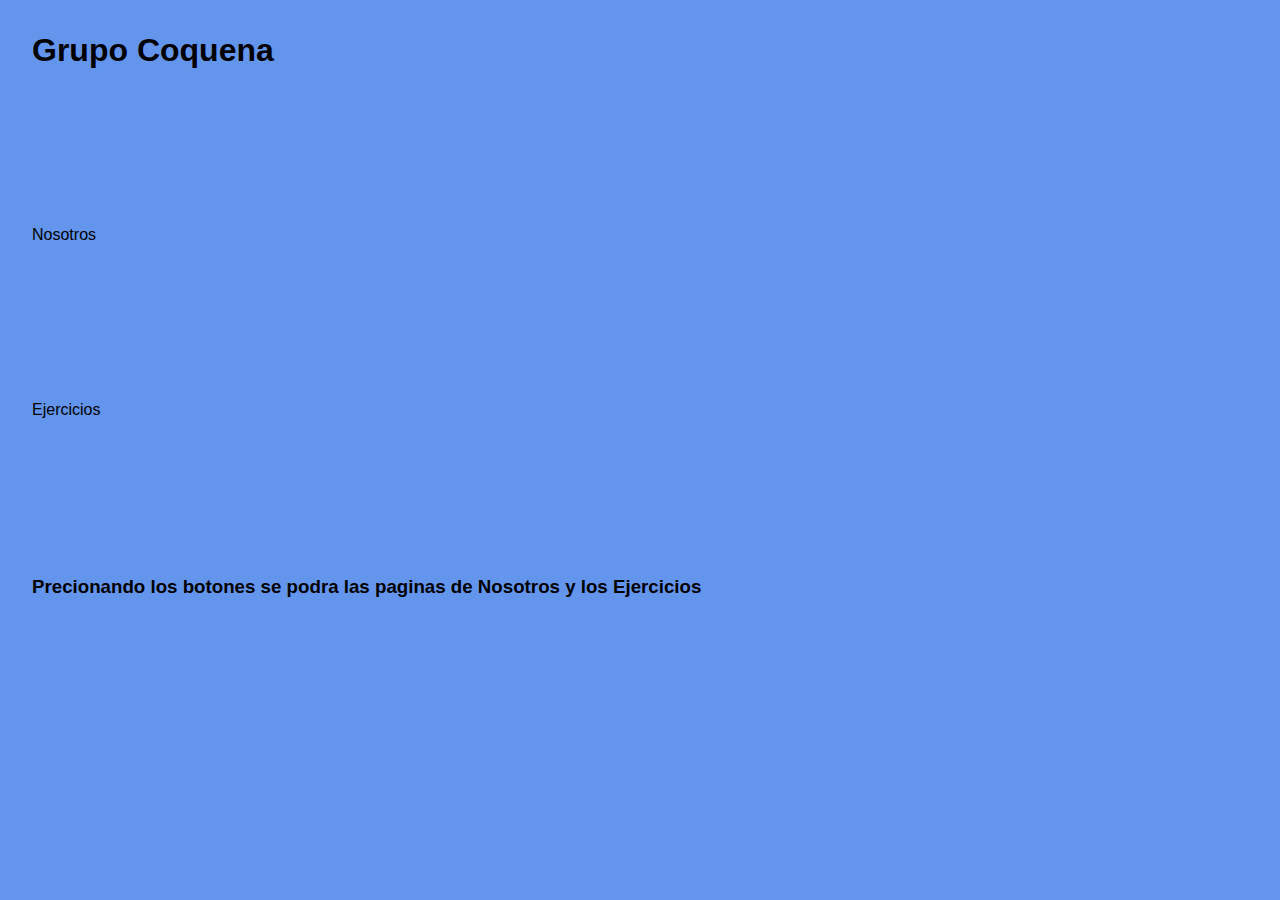
<file: index.html>
<!DOCTYPE html>
<html lang="es">
<head>
    <meta charset="UTF-8">
    <meta name="viewport" content="width=device-width, initial-scale=1.0">
    <title>Document</title>
    <link rel="stylesheet" href="css/estilo.css">
</head>
<body>
    <aside>
        <head>
            <h1><a href="index.html">Grupo Coquena</a></h1>
            <a href="nosotros.html">Nosotros</a>
            <a href="ejercicios.html">Ejercicios</a>
        </head>

        <nav>
            <h3>Precionando los botones se podra las paginas de Nosotros y los Ejercicios</h3>
        </nav>
    </aside>
</body>
</html>
</file>
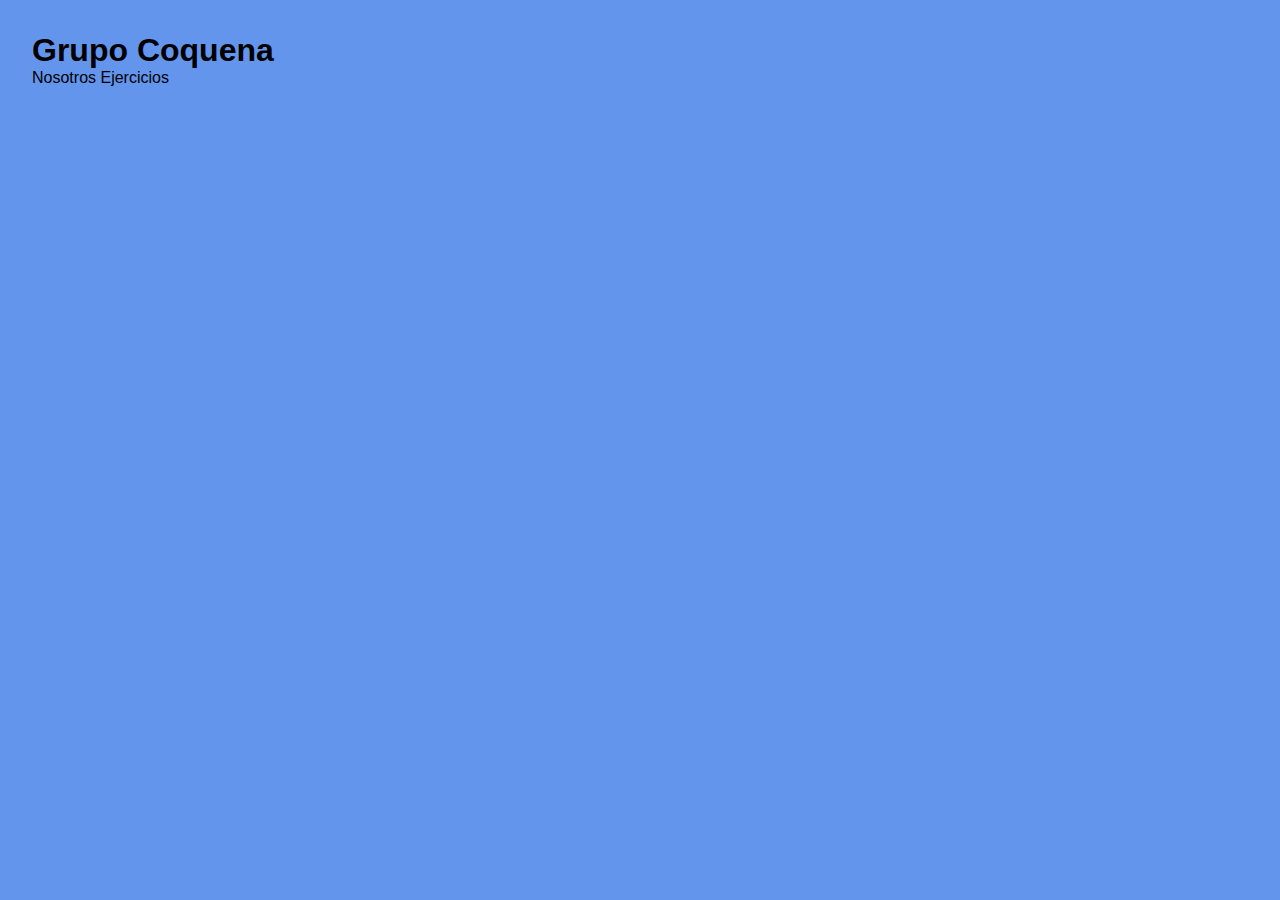
<file: ejercicios.html>
<!DOCTYPE html>
<html lang="es">
<head>
    <meta charset="UTF-8">
    <meta name="viewport" content="width=device-width, initial-scale=1.0">
    <title>Document</title>
    <link rel="stylesheet" href="css/estilo.css">
</head>
<body>
    <aside>
        <header>
            <h1><a href="index.html">Grupo Coquena</a></h1>
            <a href="nosotros.html">Nosotros</a>
            <a href="ejercicios.html">Ejercicios</a>
        </header>
    </aside>
</body>
</html>
</file>
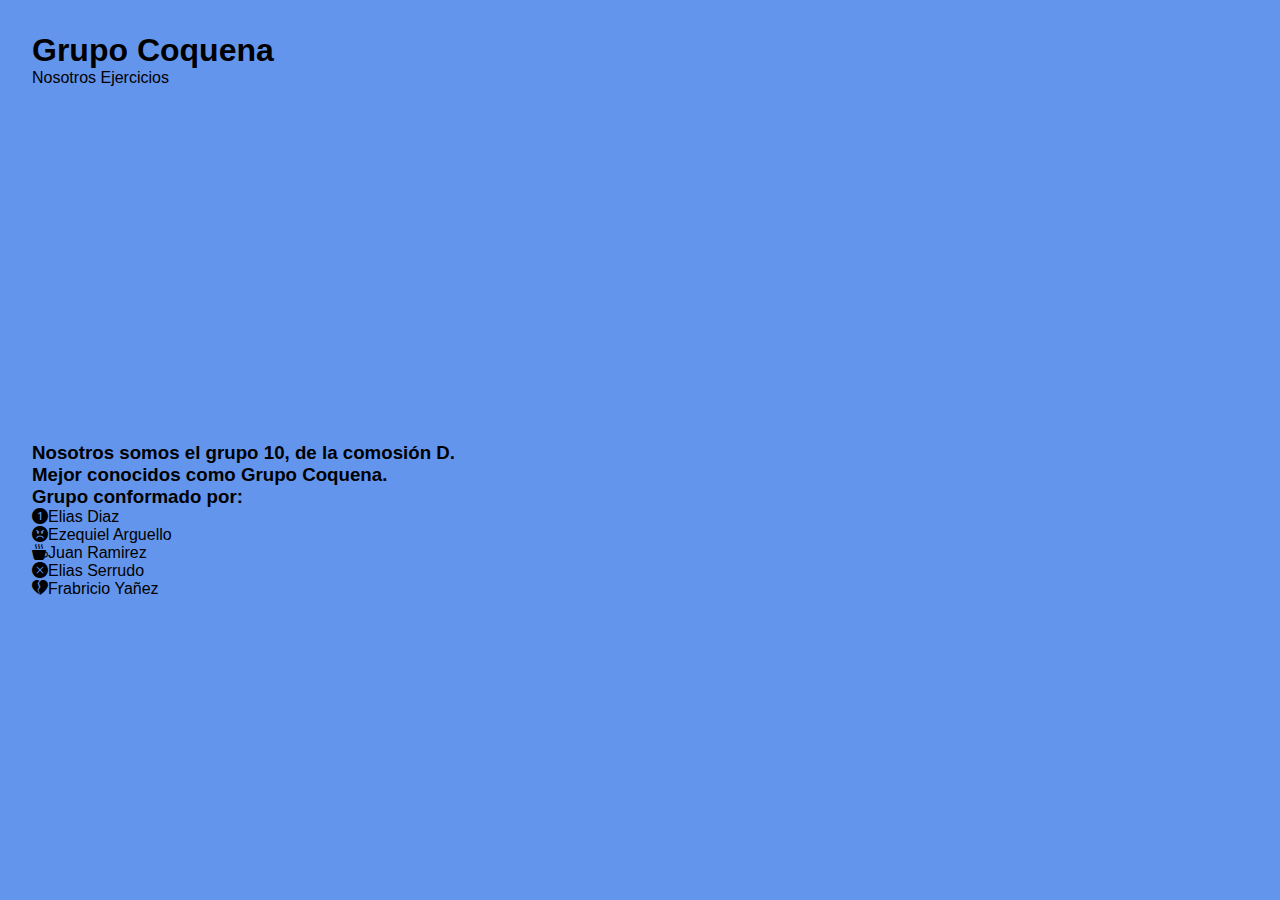
<file: nosotros.html>
<!DOCTYPE html>
<html lang="es">
<head>
    <meta charset="UTF-8">
    <meta name="viewport" content="width=device-width, initial-scale=1.0">
    <title>Grupo 10-TP5</title>
    <link rel="stylesheet" href="https://cdn.jsdelivr.net/npm/bootstrap-icons@1.10.3/font/bootstrap-icons.css">
    <link rel="stylesheet" href="css/estilo.css">
</head>
<body>
    <aside>
        <header>
            <h1><a href="index.html">Grupo Coquena</a></h1>
            <a href="nosotros.html">Nosotros</a>
            <a href="ejercicios.html">Ejercicios</a>
        </header>

        <nav>
            <h3>Nosotros somos el grupo 10, de la comosión D.</h3>
            <h3>Mejor conocidos como Grupo Coquena.</h3>
            <h3>Grupo conformado por:</h3>
            <ul>
                <li><i class="bi bi-1-circle-fill"></i>Elias Diaz</li>
                <li><i class="bi bi-emoji-angry-fill"></i>Ezequiel Arguello</li>
                <li><i class="bi bi-cup-hot-fill"></i>Juan Ramirez</li>
                <li><i class="bi bi-x-circle-fill"></i>Elias Serrudo</li>
                <li><i class="bi bi-heartbreak-fill"></i>Frabricio Yañez</li>
            </ul>
        </nav>
    </aside>
</body>
</html>
</file>
<file: css/estilo.css>
*{
    background-color: cornflowerblue;
    margin: 0;
    padding: 0;
    box-sizing: border-box;
    font-family: 'Rubik', sans-serif;
}

h1,h2, h3, a {
    margin: 0;
    padding: 0;
    color:black
    
}

ul {
    list-style-type: none;
}

a {
    text-decoration: none;
    cursor: pointer;
}

aside {
    padding: 2rem;
    padding-right: 0;
    color: var(--clr-white);
    position: sticky;
    top: 0;
    height: 70vh;
    display: flex;
    flex-direction: column;
    justify-content: space-between;
}
</file>
